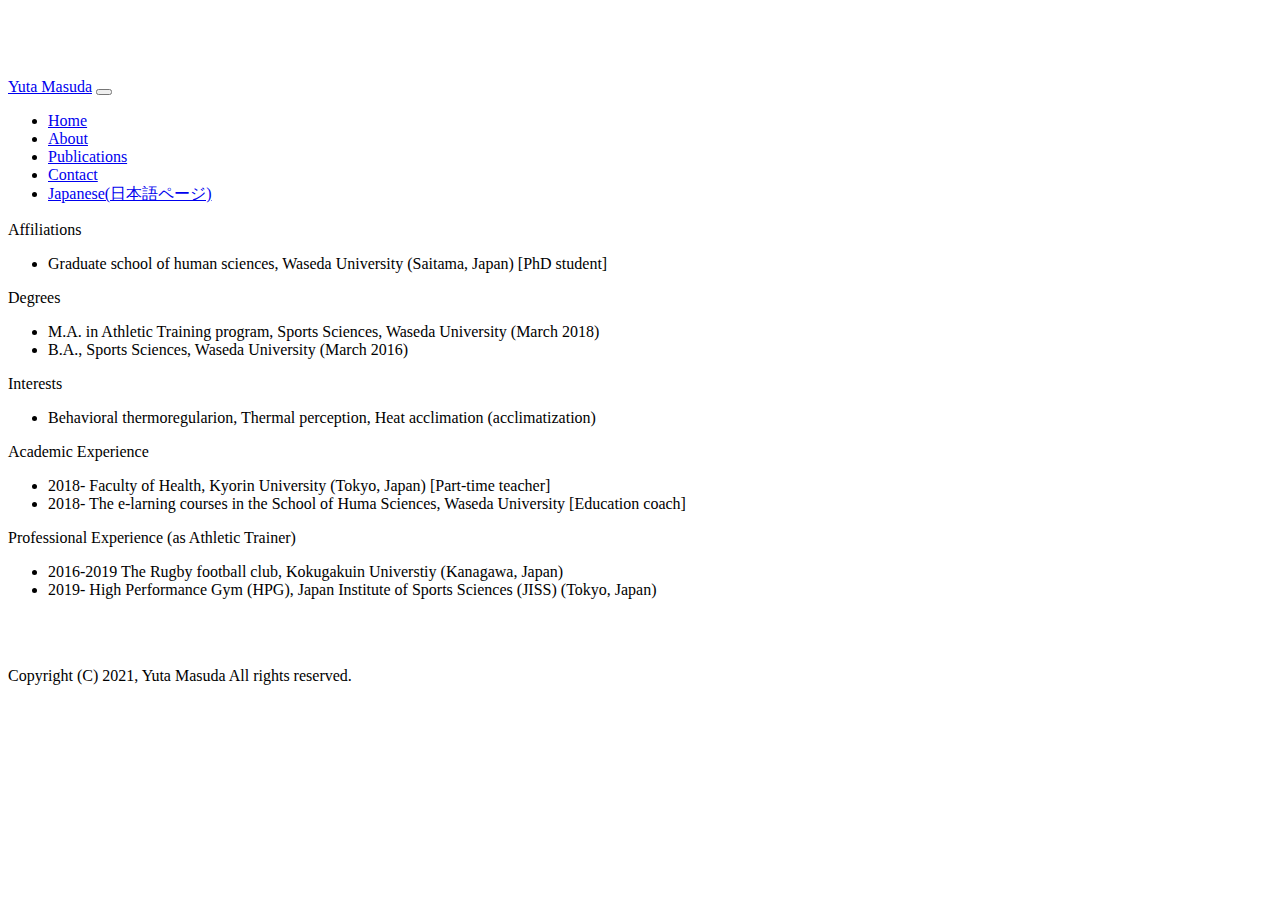
<file: about.html>
<!DOCTYPE html>
<html lang="ja">
  <body>
    <head>
      <meta charset="UTF-8">
      <meta name="viewport" content="width=device-width, initial-scale=1, shrink-to-fit=no">
      <title>Yuta Masuda web site</title>
      <link rel="stylesheet" href="style.css">
      <!-- Bootstrap CSS -->
      <link href="https://cdn.jsdelivr.net/npm/bootstrap@5.0.0-beta1/dist/css/bootstrap.min.css" rel="stylesheet" integrity="sha384-giJF6kkoqNQ00vy+HMDP7azOuL0xtbfIcaT9wjKHr8RbDVddVHyTfAAsrekwKmP1" crossorigin="anonymous">
      
    
    </head>
    
    <div class='fixed-top'>
      <nav class="navbar navbar-expand-lg navbar-dark bg-dark">
        <div class="container-fluid">
        <a class="navbar-brand" href="#">Yuta Masuda</a>
        <button class="navbar-toggler" type="button" data-bs-toggle="collapse" data-bs-target="#navbarSupportedContent" aria-controls="navbarSupportedContent" aria-expanded="false" aria-label="Toggle navigation">
          <span class="navbar-toggler-icon"></span>
      </button>
      
      <div class="collapse navbar-collapse" id="navbarSupportedContent">
        <ul class="navbar-nav me-auto mb-2 mb-lg-0">
          <li class="nav-item">
            <a class="nav-link active" href="index">Home</a>
          </li>
          <li class="nav-item">
            <a class="nav-link" href="about">About</a>
          </li>
          <li class="nav-item">
            <a class="nav-link" href="works">Publications</a>
          </li>
          <li class="nav-item">
            <a class="nav-link" href="contact">Contact</a>
          </li>
          <li class="nav-item">
            <a class="nav-link" href="japanese">Japanese(日本語ページ)</a>
          </li>
        </ul>
      </div>
      </div>
    </div>
  </nav>
  </div>
      <div class="row">
        <p></p>
      </div>
      <div class="span12">
        <p class="lead">Affiliations</p>
        <ul>
          <li>Graduate school of human sciences, Waseda University (Saitama, Japan) [PhD student]</li>
        </ul>
        <p class="lead">Degrees</p>
        <ul>
          <li>M.A. in Athletic Training program, Sports Sciences, Waseda University (March 2018)</li>
          <li>B.A., Sports Sciences, Waseda University (March 2016)</li>
        </ul>

        <p class="lead">Interests</p>
        <ul>
          <li>Behavioral thermoregularion, Thermal perception, Heat acclimation (acclimatization) </li>
       	</ul>

         <p class="lead">Academic Experience</p>
        <ul>
          <li>2018- Faculty of Health, Kyorin University (Tokyo, Japan) [Part-time teacher]</li>
          <li>2018- The e-larning courses in the School of Huma Sciences, Waseda University [Education coach]</li>
       	</ul>

         <p class="lead">Professional Experience (as Athletic Trainer)</p>
        <ul>
          <li>2016-2019 The Rugby football club, Kokugakuin Universtiy (Kanagawa, Japan) </li>
          <li>2019- High Performance Gym (HPG), Japan Institute of Sports Sciences (JISS) (Tokyo, Japan)</li>
       	</ul>
        
        <!--p class="lead">Favorites</p>
        <ul>
          <li></li>
        </ul-->

        <div class="footer">
          <br>
          <br>
            <p style=”margin-top: 15px; text-align:center;”>Copyright (C) 2021, Yuta Masuda All rights reserved.</p>
        </div>
      </div>
    </div>

      <!-- Option 1: Bootstrap Bundle with Popper -->
      <script src="https://cdn.jsdelivr.net/npm/bootstrap@5.0.0-beta1/dist/js/bootstrap.bundle.min.js" integrity="sha384-ygbV9kiqUc6oa4msXn9868pTtWMgiQaeYH7/t7LECLbyPA2x65Kgf80OJFdroafW" crossorigin="anonymous"></script>

      <!-- Option 2: Separate Popper and Bootstrap JS -->
      <!--
      <script src="https://cdn.jsdelivr.net/npm/@popperjs/core@2.5.4/dist/umd/popper.min.js" integrity="sha384-q2kxQ16AaE6UbzuKqyBE9/u/KzioAlnx2maXQHiDX9d4/zp8Ok3f+M7DPm+Ib6IU" crossorigin="anonymous"></script>
      <script src="https://cdn.jsdelivr.net/npm/bootstrap@5.0.0-beta1/dist/js/bootstrap.min.js" integrity="sha384-pQQkAEnwaBkjpqZ8RU1fF1AKtTcHJwFl3pblpTlHXybJjHpMYo79HY3hIi4NKxyj" crossorigin="anonymous"></script>
      -->

  </body>
</html>
</file>
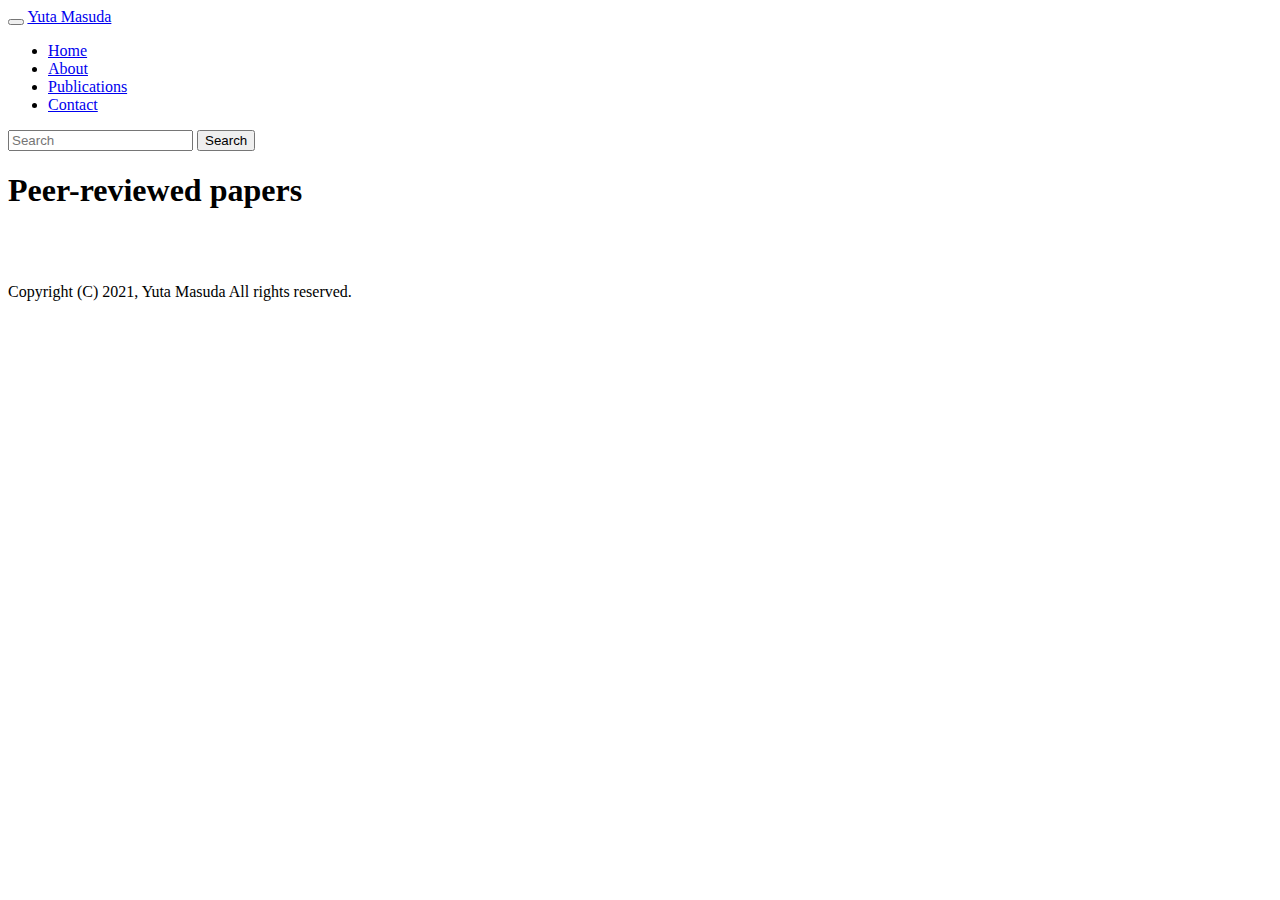
<file: publications.html>
<!DOCTYPE html>
<html lang="ja">
  <body>
    <head>
      <meta charset="UTF-8">
      <meta name="viewport" content="width=device-width, initial-scale=1, shrink-to-fit=no">
      <title>Yuta Masuda web site</title>
      <!-- Bootstrap CSS -->
      <link href="https://cdn.jsdelivr.net/npm/bootstrap@5.0.0-beta1/dist/css/bootstrap.min.css" rel="stylesheet" integrity="sha384-giJF6kkoqNQ00vy+HMDP7azOuL0xtbfIcaT9wjKHr8RbDVddVHyTfAAsrekwKmP1" crossorigin="anonymous">
    
    </head>
    <nav class="navbar navbar-expand-lg navbar-light bg-light">
      <button class="navbar-toggler" type="button" data-bs-toggle="collapse" data-bs-target="#navbarNav4" aria-controls="navbarNav4" aria-expanded="false" aria-label="Toggle navigation">
        <span class="navbar-toggler-icon"></span>
    </button>
    <a class="navbar-brand" href="#">Yuta Masuda</a>
    <div class="collapse navbar-collapse">
      <ul class="navbar-nav">
        <li class="nav-item active">
          <a class="nav-link" href="index">Home</a>
        </li>
        <li class="nav-item">
          <a class="nav-link" href="about">About</a>
        </li>
        <li class="nav-item">
          <a class="nav-link" href="works">Publications</a>
        </li>
        <li class="nav-item">
          <a class="nav-link" href="contact">Contact</a>
        </li>
      </ul>
    </div>
      <div class="container-fluid">
    <form class="d-flex">
      <input class="form-control me-2" type="search" placeholder="Search" aria-label="Search">
      <button class="btn btn-outline-success" type="submit">Search</button>
    </form>
  </div>
</nav>
      <div class="page-header">
      </div>
      <div class="row">
        <h1 class="display-3">Peer-reviewed papers</h1>
      </div>
        <div class="container">
          <div class="footer">
            <br>
            <br>
            <p style=”margin-top: 15px; text-align:center;”>Copyright (C) 2021, Yuta Masuda All rights reserved.</p>
          </div>
        </div>
      </div>
      <!-- Option 1: Bootstrap Bundle with Popper -->
      <script src="https://cdn.jsdelivr.net/npm/bootstrap@5.0.0-beta1/dist/js/bootstrap.bundle.min.js" integrity="sha384-ygbV9kiqUc6oa4msXn9868pTtWMgiQaeYH7/t7LECLbyPA2x65Kgf80OJFdroafW" crossorigin="anonymous"></script>

      <!-- Option 2: Separate Popper and Bootstrap JS -->
      <!--
      <script src="https://cdn.jsdelivr.net/npm/@popperjs/core@2.5.4/dist/umd/popper.min.js" integrity="sha384-q2kxQ16AaE6UbzuKqyBE9/u/KzioAlnx2maXQHiDX9d4/zp8Ok3f+M7DPm+Ib6IU" crossorigin="anonymous"></script>
      <script src="https://cdn.jsdelivr.net/npm/bootstrap@5.0.0-beta1/dist/js/bootstrap.min.js" integrity="sha384-pQQkAEnwaBkjpqZ8RU1fF1AKtTcHJwFl3pblpTlHXybJjHpMYo79HY3hIi4NKxyj" crossorigin="anonymous"></script>
      -->
      </body>
</html>
</file>
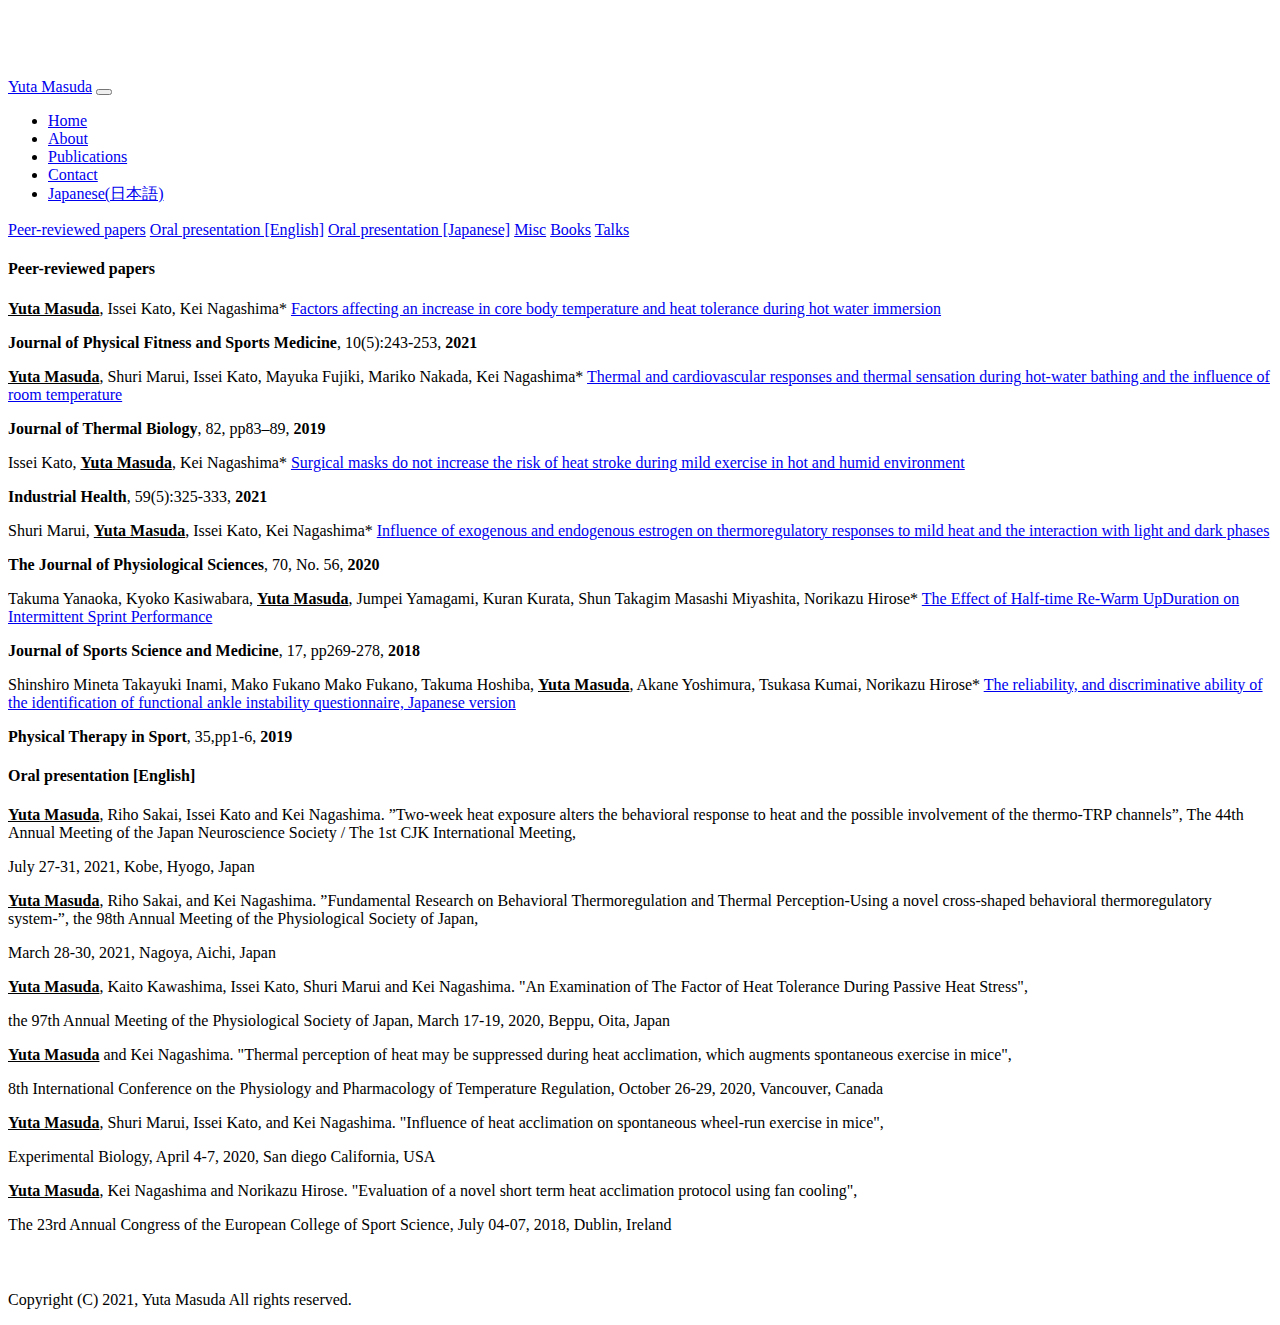
<file: works.html>
<!DOCTYPE html>
<html lang="ja">
  <body>
    <head>
      <meta charset="UTF-8">
      <meta name="viewport" content="width=device-width, initial-scale=1, shrink-to-fit=no">
      <title>Yuta Masuda web site</title>
      <link rel="stylesheet" href="style.css">
      <!-- Bootstrap CSS -->
      <link href="https://cdn.jsdelivr.net/npm/bootstrap@5.0.0-beta1/dist/css/bootstrap.min.css" rel="stylesheet" integrity="sha384-giJF6kkoqNQ00vy+HMDP7azOuL0xtbfIcaT9wjKHr8RbDVddVHyTfAAsrekwKmP1" crossorigin="anonymous">
    
    </head>
    <div class='fixed-top'>
      <nav class="navbar navbar-expand-lg navbar-dark bg-dark">
        <div class="container-fluid">
        <a class="navbar-brand" href="#">Yuta Masuda</a>
        <button class="navbar-toggler" type="button" data-bs-toggle="collapse" data-bs-target="#navbarSupportedContent" aria-controls="navbarSupportedContent" aria-expanded="false" aria-label="Toggle navigation">
          <span class="navbar-toggler-icon"></span>
      </button>
      
      <div class="collapse navbar-collapse" id="navbarSupportedContent">
        <ul class="navbar-nav me-auto mb-2 mb-lg-0">
          <li class="nav-item">
            <a class="nav-link active" href="index">Home</a>
          </li>
          <li class="nav-item">
            <a class="nav-link" href="about">About</a>
          </li>
          <li class="nav-item">
            <a class="nav-link" href="works">Publications</a>
          </li>
          <li class="nav-item">
            <a class="nav-link" href="contact">Contact</a>
          </li>
          <li class="nav-item">
            <a class="nav-link" href="japanese">Japanese(日本語)</a>
        </li>
      </ul>
    </div>
  </div> 
    </div>
  </div>
</nav>

<nav id="navbar-example3" class="navbar navbar-light bg-light flex-columnalign-items-stretch">
  <!--a class="navbar-brand">Publications</a-->
  <nav class="nav nav-pills">
    
      <a class="nav-link active" href="#list-item-1">Peer-reviewed papers</a>
    
    
    <a class="nav-link" href="#list-item-2">Oral presentation [English]</a>
    
   
    <a class="nav-link" href="#list-item-3">Oral presentation [Japanese]</a>
   
    <a class="nav-link" href="#list-item-4">Misc</a>
  
    <a class="nav-link"" href="#list-item-5">Books</a>
  
    <a class="nav-link" href="#list-item-6">Talks</a>
    
</nav>
</nav>

<div>
<div class='container'>
<div class="scrollspy" data-bs-spy="scroll" data-bs-target="#navbar-example3" data-bs-offset="0" class="scrollspy-example">
  <h4 id="list-item-1">Peer-reviewed papers</h4>
      <li>
        <b><u>Yuta Masuda</u></b>, Issei Kato, Kei Nagashima*
        <a href=https://www.jstage.jst.go.jp/article/jpfsm/10/5/10_243/_article/-char/en target="_blank">Factors affecting an increase in core body temperature and heat tolerance during hot water immersion</a>
        <p><b>Journal of Physical Fitness and Sports Medicine</b>, 10(5):243-253,<b> 2021</b></p>
      </li>

      <li>
        <b><u>Yuta Masuda</u></b>, Shuri Marui, Issei Kato, Mayuka Fujiki, Mariko Nakada, Kei Nagashima*
        <a href=https://www.sciencedirect.com/science/article/pii/S0306456519300750?via%3Dihub target="_blank">Thermal and cardiovascular responses and thermal sensation during hot-water bathing and the
        influence of room temperature</a>
        <p><b>Journal of Thermal Biology</b>, 82, pp83–89, <b>2019</b></p>
      </li>

      <li>
        Issei Kato, <b><u>Yuta Masuda</u></b>, Kei Nagashima*
        <a href=https://www.jstage.jst.go.jp/article/indhealth/advpub/0/advpub_2021-0072/_article/-char/ja/ target="blank"> Surgical masks do not increase the risk of heat stroke during mild exercise in hot and humid environment</a>
        <p><b>Industrial Health</b>, 59(5):325-333, <b>2021</b></p>
      </li>              


      <li>
        Shuri Marui, <b><u>Yuta Masuda</u></b>, Issei Kato, Kei Nagashima*
        <a href=https://jps.biomedcentral.com/articles/10.1186/s12576-020-00782-x target+"_blank">
          Influence of exogenous and endogenous estrogen on thermoregulatory responses to mild heat and the interaction with light and dark phases</a>
        <p><b>The Journal of Physiological Sciences</b>, 70, No. 56, <b>2020</b></p>
      </li>

      <li>Takuma Yanaoka, Kyoko Kasiwabara, <b><u>Yuta Masuda</u></b>, Jumpei Yamagami, Kuran Kurata,
        Shun Takagim Masashi Miyashita, Norikazu Hirose*
        <a href=https://www.jssm.org/jssm-17-269.xml%3EFulltext target+"_blank">
        The Effect of Half-time Re-Warm UpDuration on Intermittent Sprint Performance
      </a>
        <p><b>Journal of Sports Science and Medicine</b>, 17, pp269-278, <b>2018</b></p>
      </li>

      <li>Shinshiro Mineta Takayuki Inami, Mako Fukano Mako Fukano, Takuma Hoshiba, <b><u>Yuta Masuda</u></b>, Akane Yoshimura, Tsukasa Kumai, Norikazu Hirose*
      <a href=https://www.sciencedirect.com/science/article/pii/S1466853X18304164?via%3Dihub target="_blank">The reliability, and
        discriminative ability of the identification of functional ankle instability questionnaire, Japanese
        version</a>
        <p><b>Physical Therapy in Sport</b>, 35,pp1-6, <b>2019</b></p>
      </li>
  <h4 id="list-item-2">Oral presentation [English]</h4>
      <li>
        <b><u>Yuta Masuda</u></b>, Riho Sakai, Issei Kato and Kei Nagashima. 
        ”Two-week heat exposure alters the behavioral response to heat and the possible involvement of the thermo-TRP channels”,
        The 44th Annual Meeting of the Japan Neuroscience Society / The 1st CJK International Meeting, 
        <p>July 27-31, 2021, Kobe, Hyogo, Japan</p>
      </li>

      <li>
        <b><u>Yuta Masuda</u></b>, Riho Sakai, and Kei Nagashima. 
        ”Fundamental Research on Behavioral Thermoregulation and Thermal Perception-Using a novel cross-shaped behavioral thermoregulatory system-”, 
        the 98th Annual Meeting of the Physiological Society of Japan, 
        <p>March 28-30, 2021, Nagoya, Aichi, Japan</p>
      </li>

      <li>
        <b><u>Yuta Masuda</u></b>, Kaito Kawashima, Issei Kato, Shuri Marui and Kei Nagashima. 
        "An Examination of The Factor of Heat Tolerance During Passive Heat Stress", 
        <p>the 97th Annual Meeting of the Physiological Society of Japan, March 17-19, 2020, Beppu, Oita, Japan</p>

      </li>

      <li>
        <b><u>Yuta Masuda</u></b> and Kei Nagashima. 
        "Thermal perception of heat may be suppressed during heat acclimation, which augments spontaneous exercise in mice", 
        <p>8th International Conference on the Physiology and Pharmacology of Temperature Regulation, October 26-29, 2020, Vancouver, Canada</p>
      </li>

      <li>
        <b><u>Yuta Masuda</u></b>, Shuri Marui, Issei Kato, and Kei Nagashima. 
        "Influence of heat acclimation on spontaneous wheel-run exercise in mice", 
        <p>Experimental Biology, April 4-7, 2020, San diego California, USA</p>
      </li>

      <li>
        <b><u>Yuta Masuda</u></b>, Kei Nagashima and Norikazu Hirose. 
        "Evaluation of a novel short term heat acclimation protocol using fan cooling", 
        <p>The 23rd Annual Congress of the European College of Sport Science, July 04-07, 2018, Dublin, Ireland</p>
      </li>

      <li>
        <b><u>Yuta Masuda</u></b>, Norikazu Hirose and Kei Nagashima. 
        ”Development of a 5-day heat acclimation protocol with fan cooling during a resting interval and possible factors involved in the mechanism”, 
        <p>The 7th International Conference on the Physiology and Pharmacology of Temperature Regulation, October 26-29, 2018, Split, Croatia</p>
      </li>

  <h4 id="list-item-3">Oral presentation [Japanese]</h4>
      <li>
        <b><u>増田雄太</u></b>, 永島計. 
        ”暑熱順化に伴う熱産生の変化とそのメカニズムの探索”, 
        <p>第60回日本生気象学会大会,  2021年11月, 岐阜</p>
      </lia>

      <li>
        <b><u>増田雄太</u></b>, 加藤一聖, 永島計. 
        ”長期暑熱暴露に伴う、暑熱逃避行動変化のメカニズムの検討”, 
        <p>第251回生理学東京談話会,  2021年10月</p>
      </lia>


      <li>
        <b><u>増田雄太</u></b>, 加藤一聖, 永島計. 
        ”温浴中の体温上昇および暑た耐性を決定する因子の検討”, 
        <p>第76回日本体力医学会大会,  2021年9月, 三重</p>
      </lia>

      <li>
        <b><u>増田雄太</u></b>, 丸井朱里, 加藤一聖, 永島計. 
        ”入浴時の温熱負荷の検討”, 
        <p>第85回日本温泉気候物理医学会総会・学術集会,  2021年1月29-31日, 東京</p>
      </lia>

      <li>
        <b><u>増田雄太</u></b>, 加藤一聖, 丸井朱里, 唐木幸音, 永島計. 
        "加湿冷却装置の生理学的冷却効果の検討", 
        <p>第57回生気象学会大会, 2020年11月, 奈良 </p>
      </li>

      <li>
        <b><u>増田雄太</u></b>, 丸井朱里, 加藤一聖, 永島計. 
        “受動的温熱負荷に対する暑熱耐性の決定因子の検討”, 
        <p>第58回日本生気象学会大会, 2019年10月, 神奈川</p>
      </li>

      <li>
        <b><u>増田雄太</u></b>, 丸井朱里, 加藤一聖, 永島計. 
        “暑熱順化がマウスの自発的運動に及ぼす影響”, 
        <p>第74回体力医学会大会, 2019年9月, 茨城</p>
      </li>

      <li>
        <b><u>増田雄太</u></b>, 丸井朱里, 加藤一聖, 藤木真由香, 中田真理子, 永島計. 
        “寒冷環境下における入浴時の温熱負荷の検討”, 
        <p>第57回日本生気象学会大会, 2018年10月, 京都</p>
      </li>

      <li>
        <b><u>増田雄太</u></b>, 広瀬統一, 永島計. 
        “暑熱下運動による暑熱順化獲得の決定因子の探索”, 
        <p>第73回体力医学会大会, 2018年9月, 福井</p>
      </li>

      <li>
        <b><u>増田雄太</u></b>, 大伴茉奈, 佐保泰明, 中村千秋, 福林徹, 広瀬統一. 
        "暑熱環境下における運動間の手掌冷却による深部体温と心拍数の変動", 
        <p>第72回日本体力医学会大会,2016年9月, 岩手</p>
      </li>

      <li>
        <b><u>増田雄太</u></b>, 広瀬統一. 
        "大学ラグビーにおけるFMSスコアと傷害発生数との関係(後ろ向き調査)", 
        <p>第6回日本アスレティックトレーニング学術集会, 2017年, 長野</p>
      </li>

      <li>
        <b><u>増田雄太</u></b>,永島計, 広瀬統一. 
        "Heat tolerance testにおける発汗機能の個体差と暑熱耐性", 
        <p>第72回日本体力医学会大会, 2017年9月, 愛媛</p>
      </li>

      <li>
        <b><u>増田雄太</u></b>, 永島計, 坂井禎良, 広瀬統一. 
        "送風冷却を併用した短期的暑熱馴化トレーニングの効果検証", 
        第56回日本生気象学芸大会, 2017年, 東京</p>
      </li>

  <h4 id="list-item-4">Misc</h4>
      <li>
        <b><u>増田雄太</u></b>.
        "競技パフォーマンスを向上させるクーリング戦略", 
        <p>コーチングクリニック, 2017年9月号, pp78-82, ベースボールマガジン社, 東京, 2017</p>
      </li>

  <h4 id="list-item-5">Books</h4>

      <li>
        <b><u>増田雄太</u></b> (分担執筆, 第1章-8, 39項), 編)永島計.
        "こんなに面白い体温の生理学",
        <p>杏林書院 . 2021年, 4月</p>
      </li>
      <h4 id="list-item-6">Talks</h4>

      <li>
        <b><u>増田雄太</b></u>.
        "暑熱順化のメカニズム",
        <p><a href=http://www.waseda.jp/prj-humanclimate/ target="_blank">早稲田大学人間科学総合研究センターシンポジウム-気候変動・気象変化に対してヒトはどう生きていけば良いのか-</a>, セッション3　環境変化に対する生体の応答 2021年12月</p>
      </li>

      <li>
        <b><u>増田雄太</u></b>.
        "「COVID-19による活動自粛後の活動再開時における安全・健康管理」", 
        <p>日本アスレティックトレーニング学会　学会員対象ウェビナー 2020年5月31日, オンライン  </p>
      </li>

      <li>
        <b><u>増田雄太</u></b>.
        "トレーニングと暑熱順化",
        <p>奈良女子大学ライフサイエンスセミナー, 奈良, 2019年, 11月</p>
      </li>
</div>
</div>
</div>
</div>
    
        <div class="footer">
          <br>
          <br>
            <p style=”margin-top: 15px; text-align:center;”>Copyright (C) 2021, Yuta Masuda All rights reserved.</p>
        </div>
      </div>
    </div>
      <!-- Option 1: Bootstrap Bundle with Popper -->
      <script src="https://cdn.jsdelivr.net/npm/bootstrap@5.0.0-beta1/dist/js/bootstrap.bundle.min.js" integrity="sha384-ygbV9kiqUc6oa4msXn9868pTtWMgiQaeYH7/t7LECLbyPA2x65Kgf80OJFdroafW" crossorigin="anonymous"></script>

      <!-- Option 2: Separate Popper and Bootstrap JS -->
      <!--
      <script src="https://cdn.jsdelivr.net/npm/@popperjs/core@2.5.4/dist/umd/popper.min.js" integrity="sha384-q2kxQ16AaE6UbzuKqyBE9/u/KzioAlnx2maXQHiDX9d4/zp8Ok3f+M7DPm+Ib6IU" crossorigin="anonymous"></script>
      <script src="https://cdn.jsdelivr.net/npm/bootstrap@5.0.0-beta1/dist/js/bootstrap.min.js" integrity="sha384-pQQkAEnwaBkjpqZ8RU1fF1AKtTcHJwFl3pblpTlHXybJjHpMYo79HY3hIi4NKxyj" crossorigin="anonymous"></script>
      -->
      </body>
</html>
</file>
<file: style.css>
.scrollspy {
    position: relative;
    height: 1000px;
    overflow: auto;
  }

  body {
    position: relative;
  }

  body { padding-top: 70px; }
</file>
